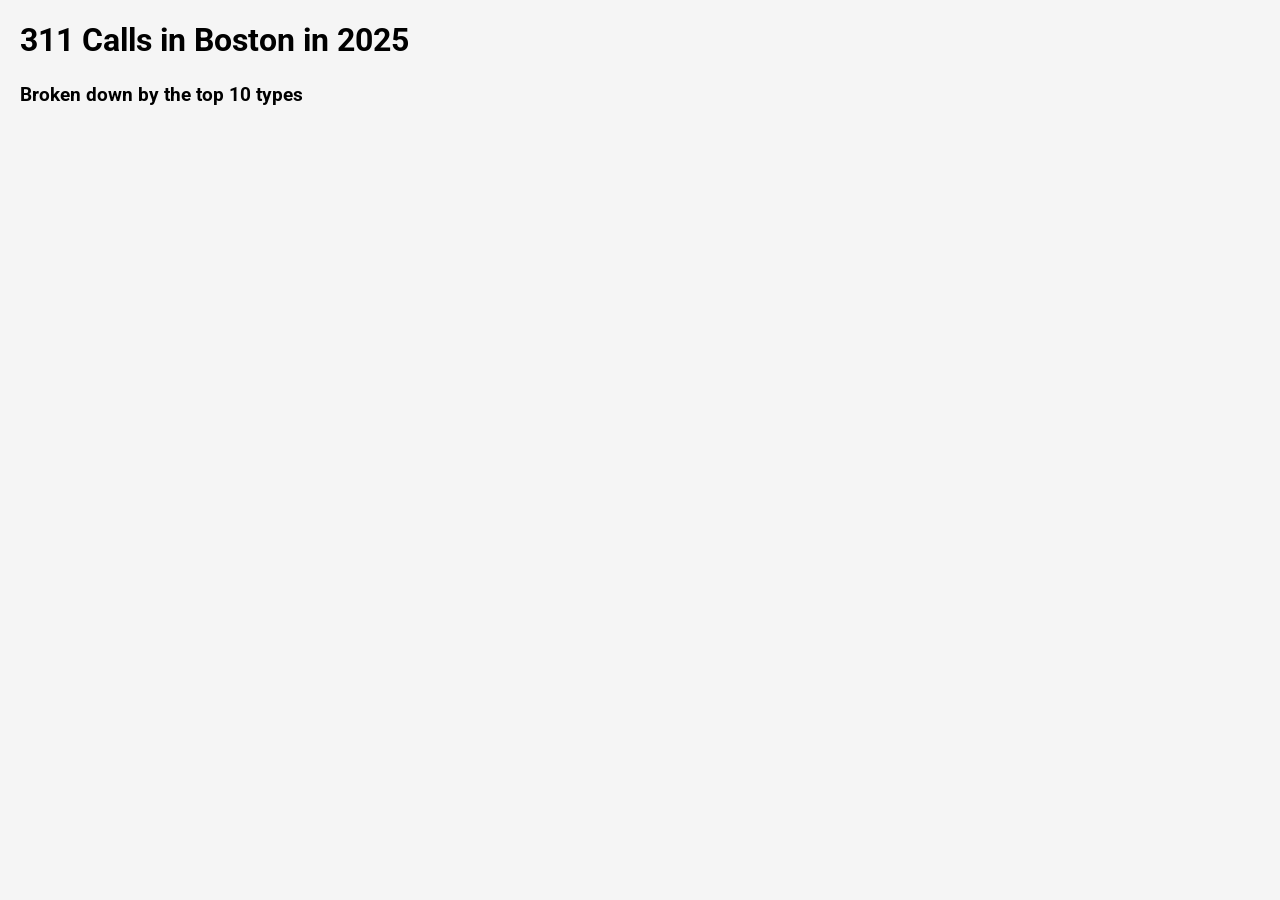
<file: answers/index.html>
<!DOCTYPE html>
<html lang="en">
<head>
    <meta charset="UTF-8">
    <meta name="viewport" content="width=device-width, initial-scale=1.0">
    <link rel="stylesheet" href="styles.css"> <!-- Link to the external CSS file -->
    <link rel="stylesheet" href="https://fonts.googleapis.com/css?family=Roboto:400,700&display=swap"> 
    <title>D3 Bar Chart - 311 Calls in Boston</title>
    <link rel="stylesheet" href="styles.css"> <!-- Link to the external CSS file -->
</head>
<body>
     <header>
        <h1>311 Calls in Boston in 2025</h1>
        <p>Broken down by the top 10 types</p>
        <div id="chart_311" class="chart"></div>
    </header>
    <!-- Your chart will be appended here -->
    <script src="https://d3js.org/d3.v7.min.js"></script>
    <script src="script.js"></script>
</body>
</html>
</file>
<file: answers/styles.css>
/* Add any CSS styles here */
body {
    font-family: 'Roboto', sans-serif; /* Use Roboto font */
    background-color: whitesmoke;
    color: black;
    margin: 20px;
}

header {
    text-align: left;
    margin-bottom: 10px; /* Adjust margin as needed for the header */
}

svg {
    margin-top: 10px; /* Adjust margin as needed for the chart */
}s

h1 {
    color: black;
    font-size: 2em; /* Increase font size for the main header */
    margin-bottom: 0; /* No margin at the bottom of the main header */
    transition: color 0.3s; /* Smooth transition for color change on hover */
}

p {
    line-height: 1.5;
    font-size: 1.2em; /* Increase font size for the subheader */
    margin-top: 0; /* sNo margin at the top of the subheader */
    margin-bottom: 20px; /* Adjust margin as needed for the subheader */
    font-weight: bold;
    transition: color 0.3s; /* Smooth transition for color change on hover */
}

/* Hover styles */
h1:hover,
p:hover {
    color: #007bff; /* Change the color on hover */
}

#attribution {
    text-align: center;
    position: absolute;
    bottom: 10px;
    width: 100%;
}
</file>
